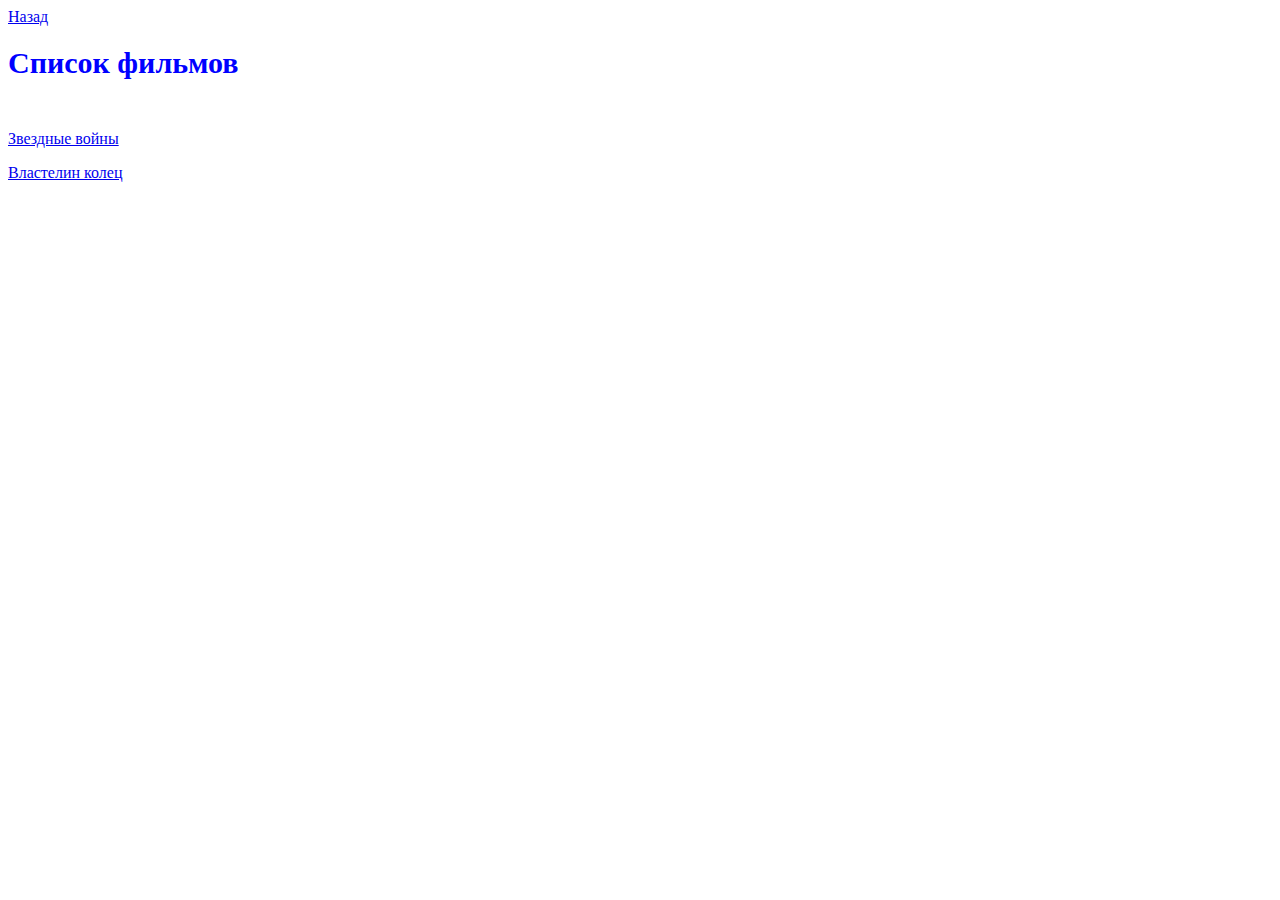
<file: movies.html>
<!DOCTYPE html>
<html lang="en">
<head>
    <meta charset="UTF-8">
    <title>Список фильмов</title>
    <link rel="stylesheet" href="index.css">
</head>
<body>
    <a href="/">Назад</a>
    <h1>Список фильмов</h1>
    <p>
        <a href="https://ru.wikipedia.org/wiki/%D0%97%D0%B2%D1%91%D0%B7%D0%B4%D0%BD%D1%8B%D0%B5_%D0%B2%D0%BE%D0%B9%D0%BD%D1%8B">Звездные войны</a> 
    </p>
    <p>
        <a href="https://ru.wikipedia.org/wiki/%D0%92%D0%BB%D0%B0%D1%81%D1%82%D0%B5%D0%BB%D0%B8%D0%BD_%D0%BA%D0%BE%D0%BB%D0%B5%D1%86_(%D0%BA%D0%B8%D0%BD%D0%BE%D1%82%D1%80%D0%B8%D0%BB%D0%BE%D0%B3%D0%B8%D1%8F)">Властелин колец</a>
    </p>
    
</body>
</html>
</file>
<file: index.css>
h1 {
    font-size: 30px;
    color: blue;
    margin-bottom: 50px;
}
p {
    margin-bottom: 5px;
}

.output {
    color: red;
}
</file>
